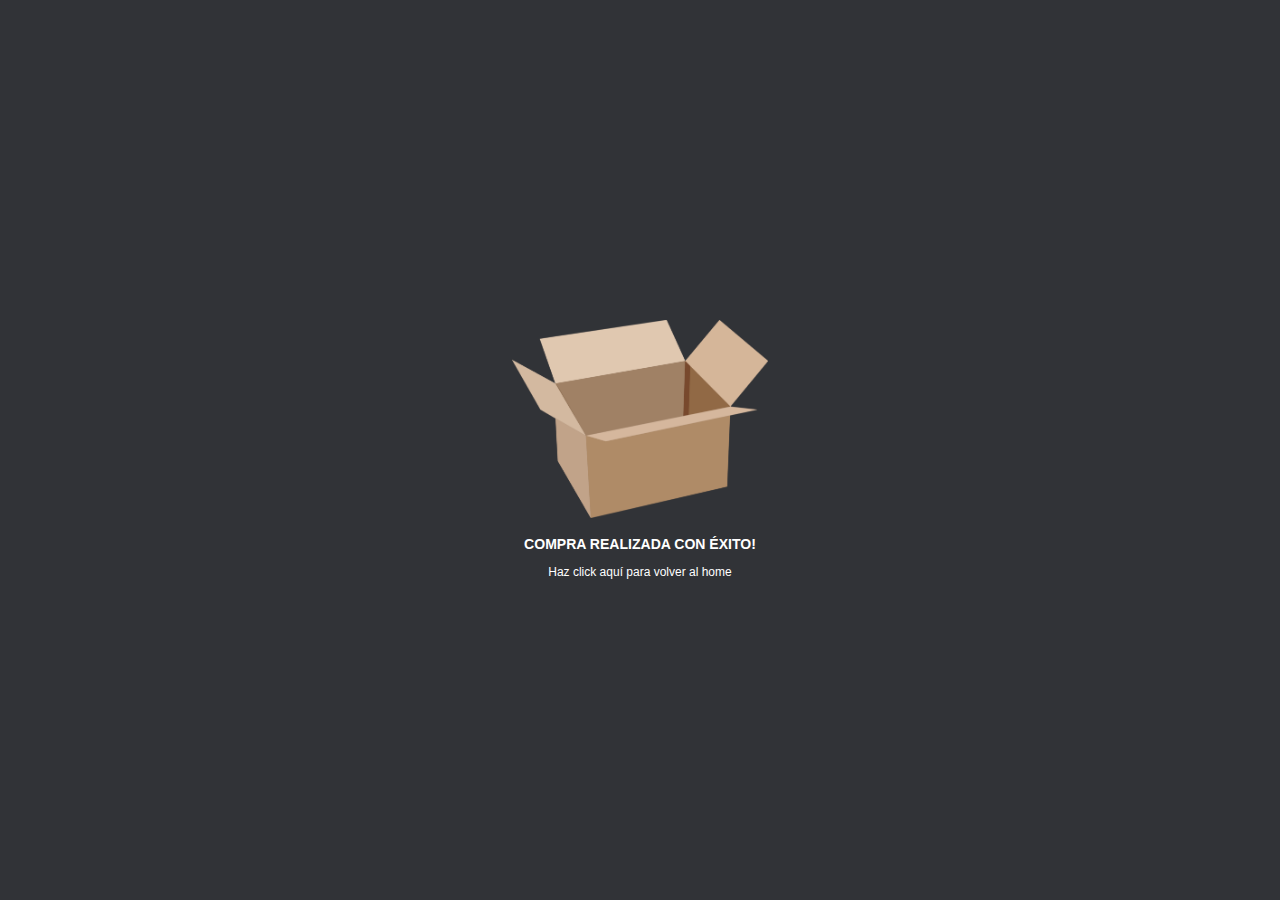
<file: exito.html>
<!DOCTYPE html>
<html lang="es">

<head>
    <meta charset="UTF-8">
    <meta http-equiv="X-UA-Compatible" content="IE=edge">
    <meta name="viewport" content="width=device-width, initial-scale=1.0">
    <link rel="stylesheet" href="css/mobile.css">
    <link rel="stylesheet" href="css/normalize.css">
    <link rel="stylesheet" href="css/normalize.css">
    <link rel="stylesheet" href="css/styles.css">
    <title>Éxito</title>
</head>

<body class="exito-fail-body">

    <div class="content-post-pay">
        <img src="images/box.png" alt="box">
        <h3>COMPRA REALIZADA CON ÉXITO!</h3>
        <a href="index.html">Haz click aquí para volver al home</a>
    </div>

</body>

</html>
</file>
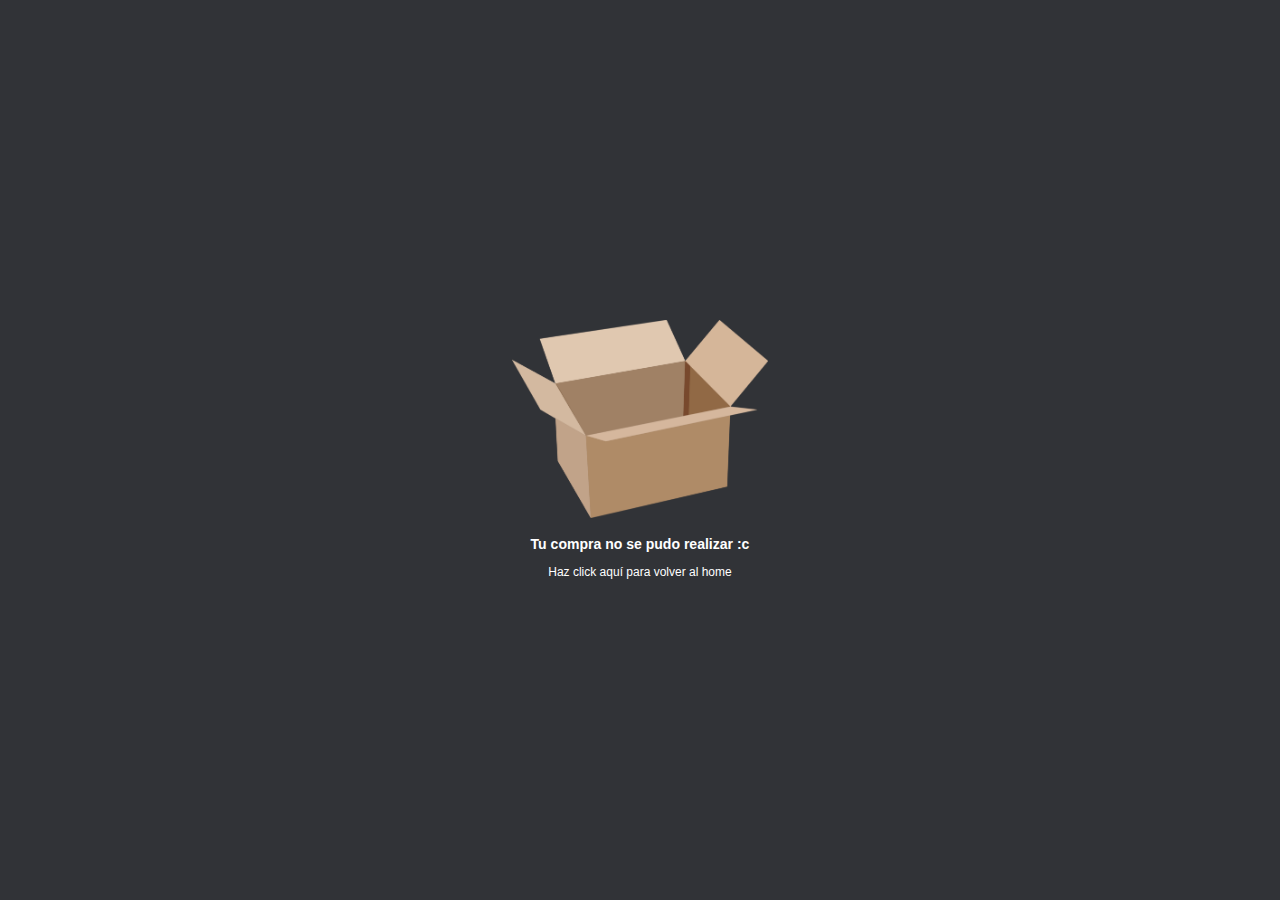
<file: fail.html>
<!DOCTYPE html>
<html lang="es">

<head>
    <meta charset="UTF-8">
    <meta http-equiv="X-UA-Compatible" content="IE=edge">
    <meta name="viewport" content="width=device-width, initial-scale=1.0">
    <link rel="stylesheet" href="css/mobile.css">
    <link rel="stylesheet" href="css/normalize.css">
    <link rel="stylesheet" href="css/normalize.css">
    <link rel="stylesheet" href="css/styles.css">
    <title>Fail</title>
</head>

<body class="exito-fail-body">

    <div class="content-post-pay">
        <img src="images/box.png" alt="box">
        <h3>Tu compra no se pudo realizar :c</h3>
        <a href="index.html">Haz click aquí para volver al home</a>
    </div>

</body>

</html>
</file>
<file: css/mobile.css>
@media screen and (max-width: 600px) {
    .products{
        display: inherit;
        max-height: 100%;
        padding: 4em;
    }

    .product{
        margin-top: auto;
    }

    .main-section{
        padding: 4%;
    }

    .product-marketing{
        grid-template-columns: 1fr;
    }

    .product-mentions-container{
        grid-template-columns: 1fr 1fr;
        grid-row-gap: 20px;
    }
}
</file>
<file: css/styles.css>
/*Variables*/
:root{
--green--color: #7ACC2D;
--black--color: #313337;
--gray--fox: #c1bcbc;
--space: 10px;
--normal: 12px;
--box-shadow: 0 2px 1px #c1bcbc;
}

html,body{
    padding: 0;
    margin: 0;
    font-size: var(--normal);
    font-family: 'Open Sans', sans-serif;
}

label, p{
    font-size: var(--normal);
}

.nav-bar{
    padding: 10px;
    color: white;
    background-color: var(--green--color);
    display: flex;
    justify-content: space-between;
    align-items: center;
}

.brand-image img{
    width: 100px;
}

.nav-bar-options-list{
    display: flex;
    list-style: none;
}

.nav-bar-options-list li{
    padding-left: 20px;
}

.nav-bar-options-list li a{
    text-decoration: none;
    color: var(--black--color);
}

.nav-bar-options-list li a:hover{
    color: white;
}

.main-section{
    padding: 10em;
    text-align: center;
}

.products{
    background-image: url('../images/curve.png');
    max-height: 50px;
    background-size: cover;
    background-position: center top;
    padding: 25%;
    display: flex;
}

.product{
    padding: 10px;
    margin-top: -40px;
}

.product .content{
    background-color: white;
    padding: 15px;
    box-shadow: var(--box-shadow);
}

.content img{
    width: 100%;
}

.img-container{
    margin: 0;
}

.main-button{
    background-color: var(--green--color);
    width: 100%;
    padding: var(--space);
    font-size: var(--normal);
    color: white;
    border: 0;
    cursor: pointer;
    border-radius: 10px;
}

.main-button:hover{
    background-color: #5e9e22;
}

.product-marketing{
    display: grid;
    grid-template-columns: repeat(3,1fr);
    padding: 7%;
    text-align: center;
    border-bottom: 1px solid var(--gray--fox);
}

.marketing-content-container{
    margin: 0;
}

.marketing-content-container img{
    max-width: 40%;
}

.product-mentions-container{
    display: grid;
    grid-template-columns: repeat(4,250px);
    justify-items: center;
    justify-content: center;
}

.mentions-container{
    margin: 0;
    width: 239px;
    height: 105px;
    overflow: hidden;
}

.mentions-container img{
    max-width: 100%;
}

.product-mentions{
    padding-top: 3em;
}

.product-mentions h1{
    text-align: center;
    font-weight: bold;
    font-size: 3em;
}

.mentions h3, .mentions p{
    padding-left: 5px;
}

.mentions{
    box-shadow:  0px 3px 6px #00000029;
}

footer{
    display: flex;
    justify-content: space-between;
    font-size: var(--normal);
    background-color: black;
    padding:  var(--space);
    color: white;
}

.producto-title{
    margin: 1em 1em;
}

.product-page{
    text-align: center;
    height: 100vh;
}

.grid-container{
    display: grid;
    grid-template: 1fr 1fr 1fr/ 1fr 1fr;
    justify-items: center;
    align-items: center;
}

.produc-img{
 text-align: center;
}

.produc-img img{
max-width: 20%;
}

.venta-grid-container{
    display: grid;
    grid-template-columns: 1fr 1fr;
    height: 100vh;
    align-content: center;
    align-items: center;
}

.modulo-pago{
    background-color: white;
    padding: var(--space);
  
}

.data{
    margin-top: var(--space);
    width: 60%;
    height: 35px;
    border-radius: 2px;
    border: 1px solid black;
    box-sizing:border-box;
}

.modulo-pago .main-button{
    margin-top: 10px;
}

.product-venta-container{
    margin: 0;
   
}

.product-venta{
    padding: 3em;
    text-align: center;
}

.product-venta-container img{
    max-width: 30%;
}



.exito-fail-body{
    background-color: var(--black--color);
    height: 100vh;
    text-align: center;
    color: white;
    display: flex;
    justify-content: center;
    align-items: center;
}

.content-post-pay img{
    max-width: 20%;
}

.content-post-pay a{
    text-decoration: none;
    color: white;
    cursor: pointer;

}

.faqs-articles{
    font-size: 2em;
    margin-left: 1em;
}

.option a{
    text-decoration: none;
    color: white;
}

.contact a{
    color: var(--green--color)
}
</file>
